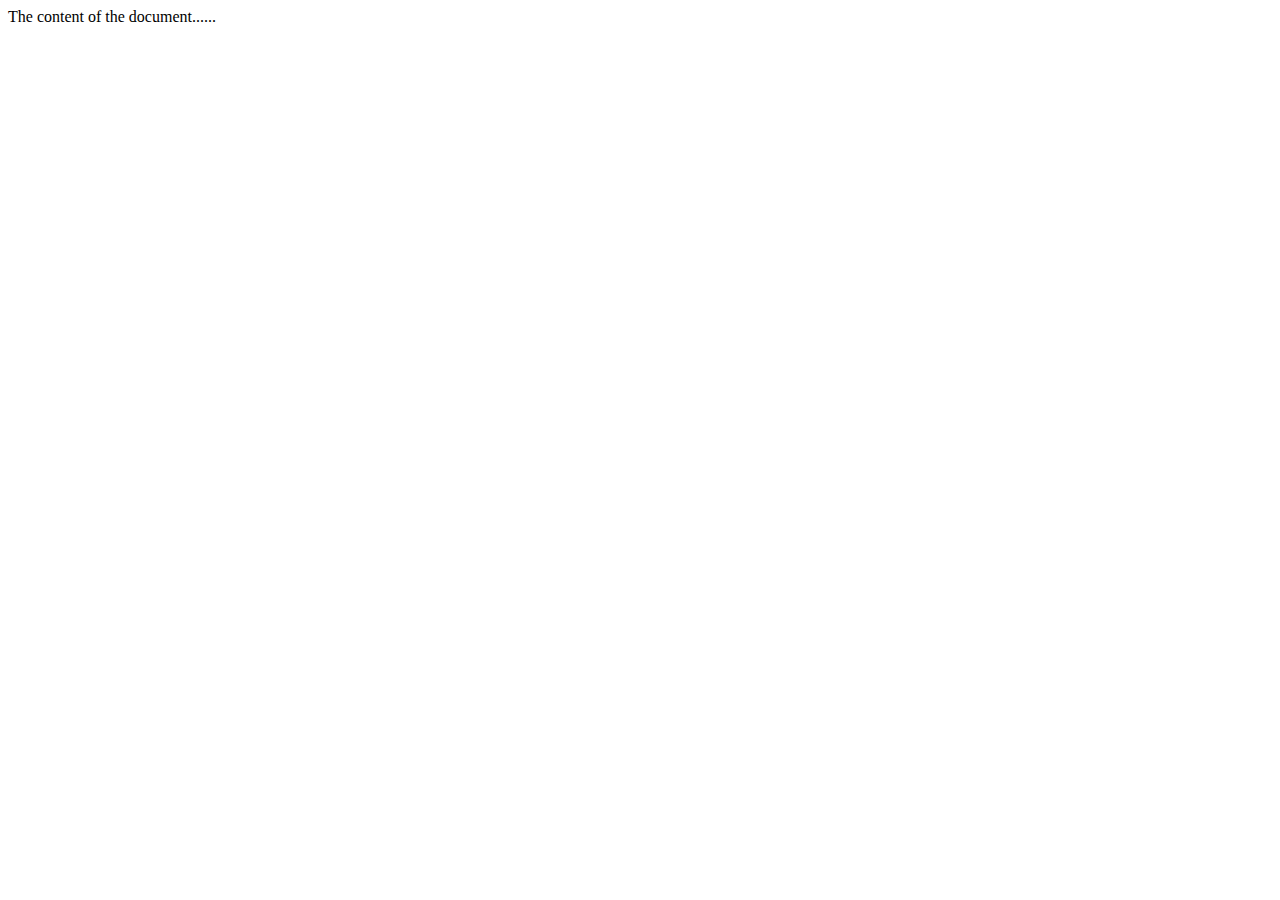
<file: src/main/resources/templates/index.html>
<!DOCTYPE html>
<html xmlns:th="http://www.thymeleaf.org">
<head>
    <title>Title of the document</title>
    <link th:href="@{/css/main.css}" rel="stylesheet" />
</head>

<body>
The content of the document......
<p th:text="|Hello, ${name}!|" />
<p th:text="|Hello, ${h}!|" />
</body>

</html>
</file>
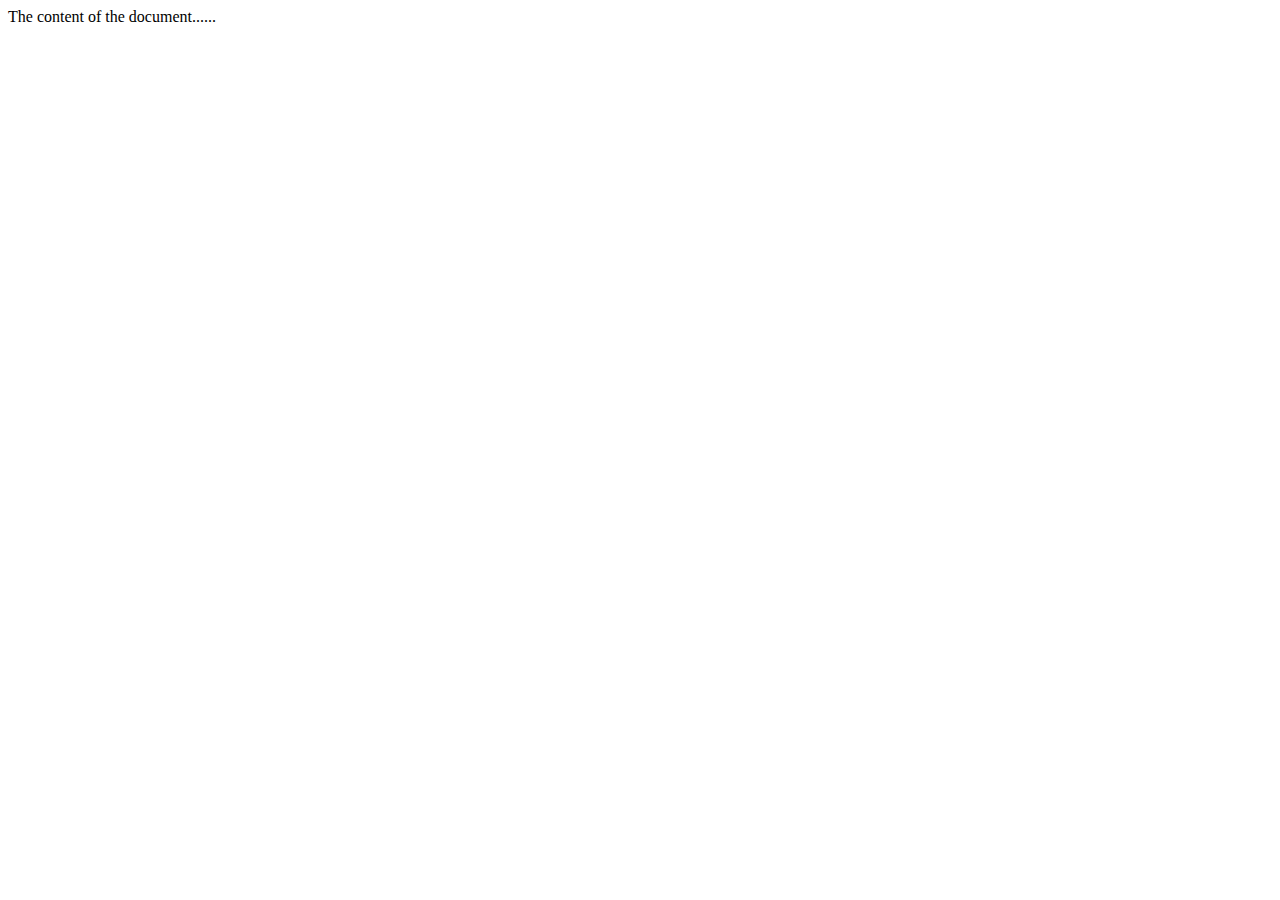
<file: src/main/resources/templates/home.html>
<!DOCTYPE html>
<html xmlns:th="http://www.thymeleaf.org">
<head>
    <title>Title of the document1111</title>
    <link th:href="@{/css/main.css}" rel="stylesheet" />
</head>

<body>
The content of the document......
<p th:text="|Hello, ${name}!|" />
<p th:text="|Hello, ${h}!|" />
</body>

</html>
</file>
